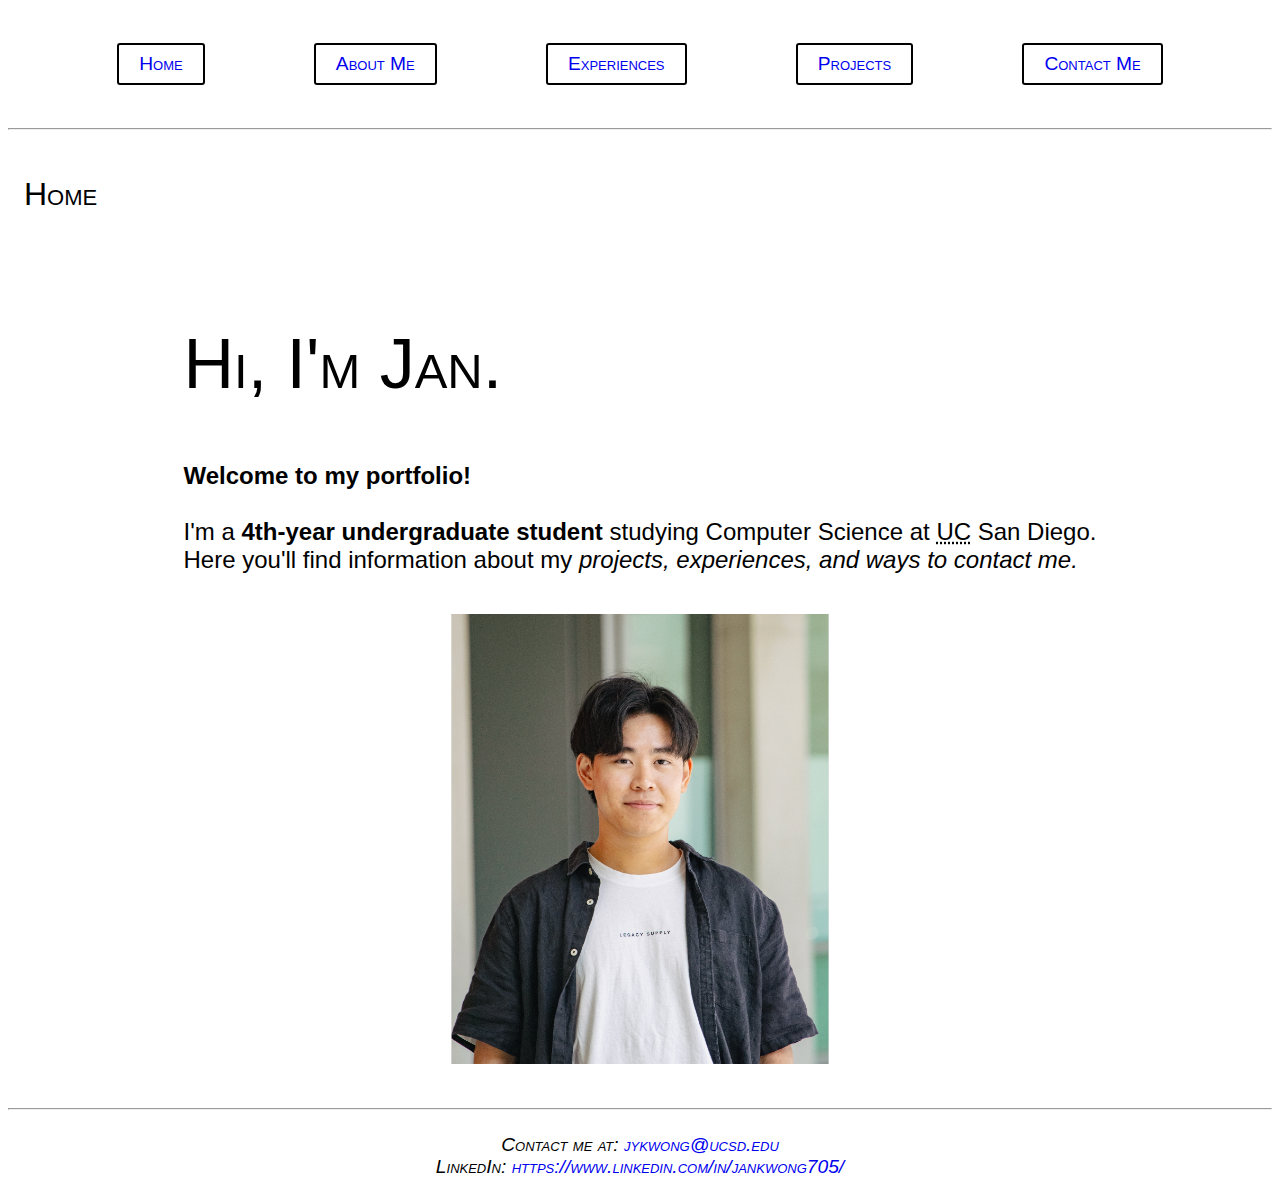
<file: index.html>
<!DOCTYPE html>
<html lang="en">
<head>
    <meta charset="UTF-8">
    <meta name="viewport" content="width=device-width, initial-scale=1.0">
    <title>Jan Kwong's Portfolio</title>
    <link rel="icon" href="icon/icon.svg" type="image/svg+xml">
    <link rel="stylesheet" href="styles.css">
    <script>
        customElements.define('hello-world', class extends HTMLElement {
            connectedCallback() {
                console.log("Hello world!");
            }
        });
    </script>
</head>
<body>
    <noscript>
       <strong><em>JavaScript is disabled in your browser. Please enable it for the full functionality.</em></strong>
    </noscript>
    <header>
        <nav>
            <ul id="nav-list">
                <li><a href="index.html">Home</a></li>
                <li><a href="about.html">About Me</a></li>
                <li><a href="exp.html">Experiences</a></li>
                <li><a href="project.html">Projects</a></li>
                <li><a href="contact.html">Contact Me</a></li>
            </ul>
        </nav>
    </header>
    <hr>
    <main>
        <hgroup id="home-header" class="page-header">
            <h1>Home</h1>
        </hgroup>
        <section id="home">
            <welcome-text>
                <h2 style="font-size: 70px;">Hi, I'm Jan.</h2>
                <p><strong>Welcome to my portfolio!</strong> 
                    <hello-world></hello-world><br>
                    <br>
                    I'm a <b>4th-year undergraduate student</b> studying Computer Science at <abbr title="University of California">UC</abbr> San Diego. <br>
                    Here you'll find information about my <em>projects, experiences, and ways to contact me.</em>
                </p>
            </welcome-text>
            <figure>
                <img src="img/headshot.png" alt="Jan's Profile Picture" id="jan-pic">
            </figure>
        </section>
    </main>
    <hr>
    <footer>
        <address>Contact me at: <a href="mailto:jykwong@ucsd.edu">jykwong@ucsd.edu</a></address>
        <address>LinkedIn: <a href="https://www.linkedin.com/in/jankwong705/">https://www.linkedin.com/in/jankwong705/</a></address>
    </footer>
</body>
</html>
</file>
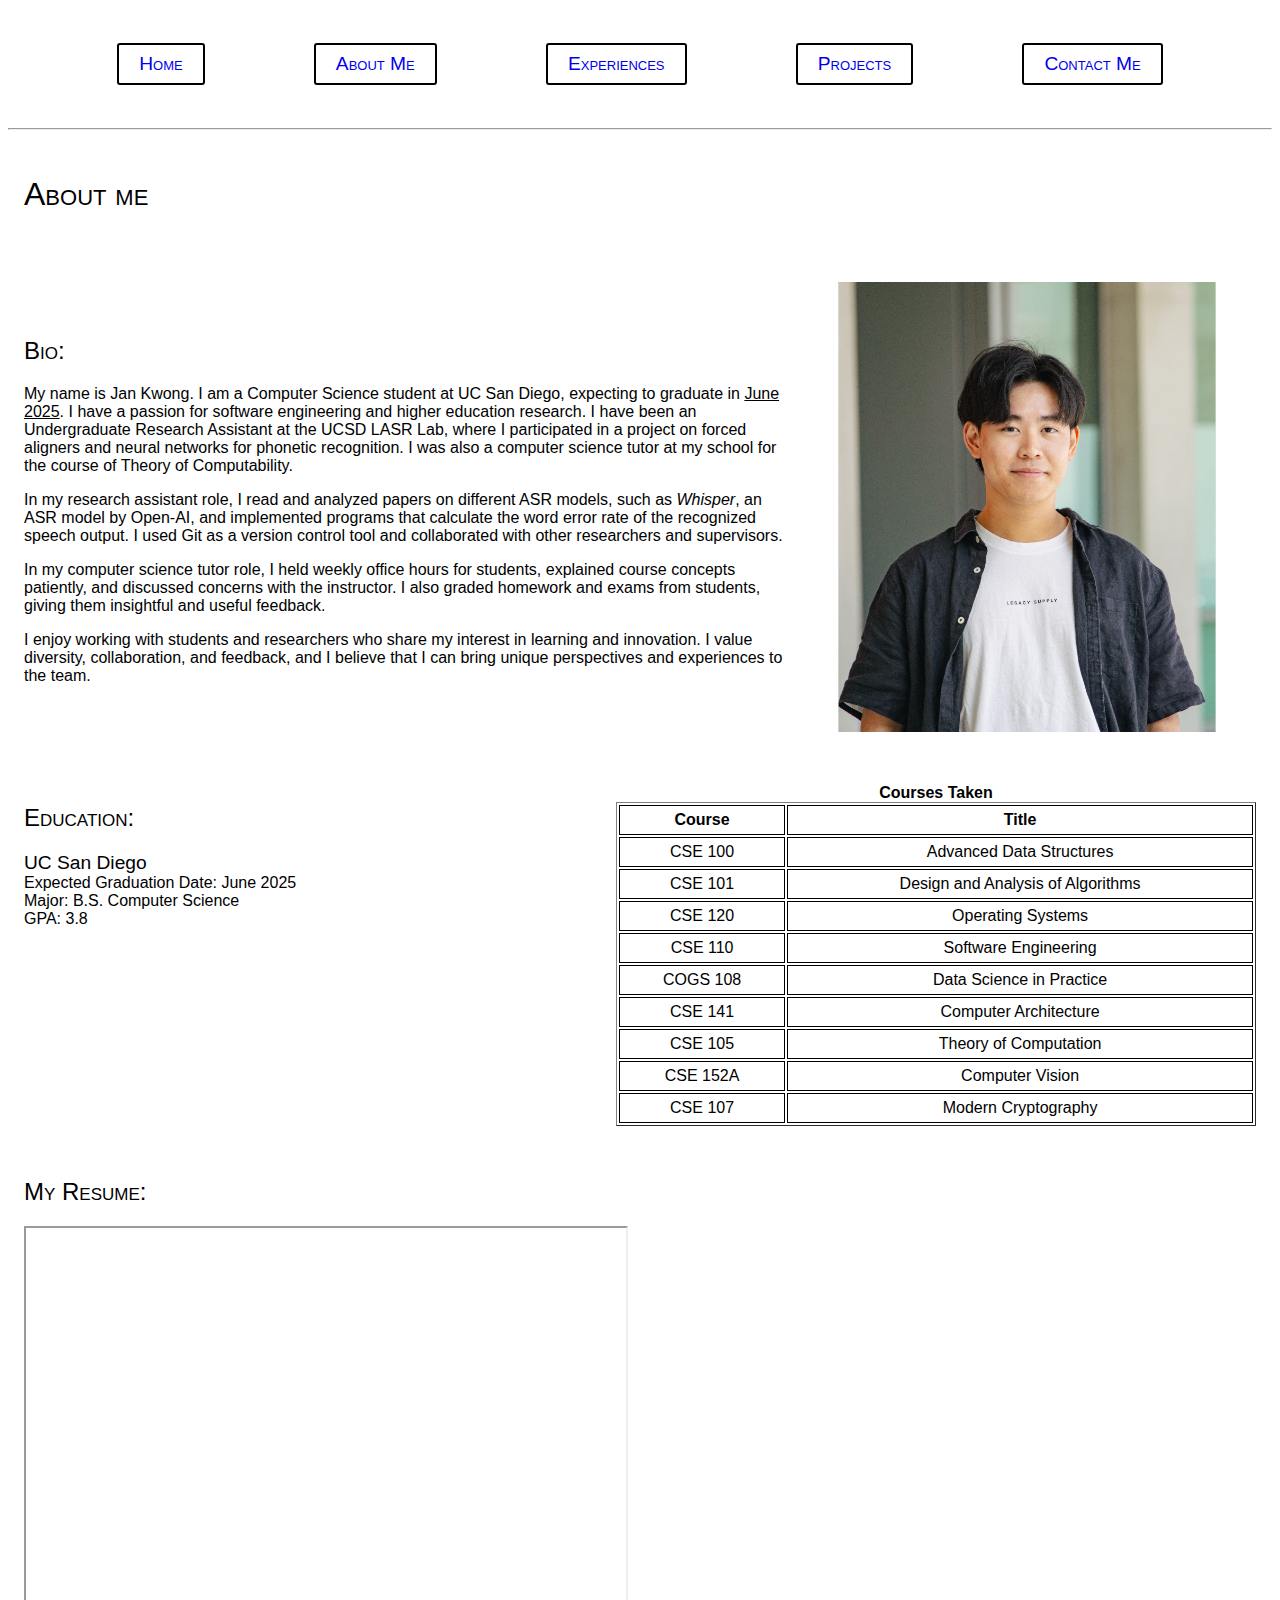
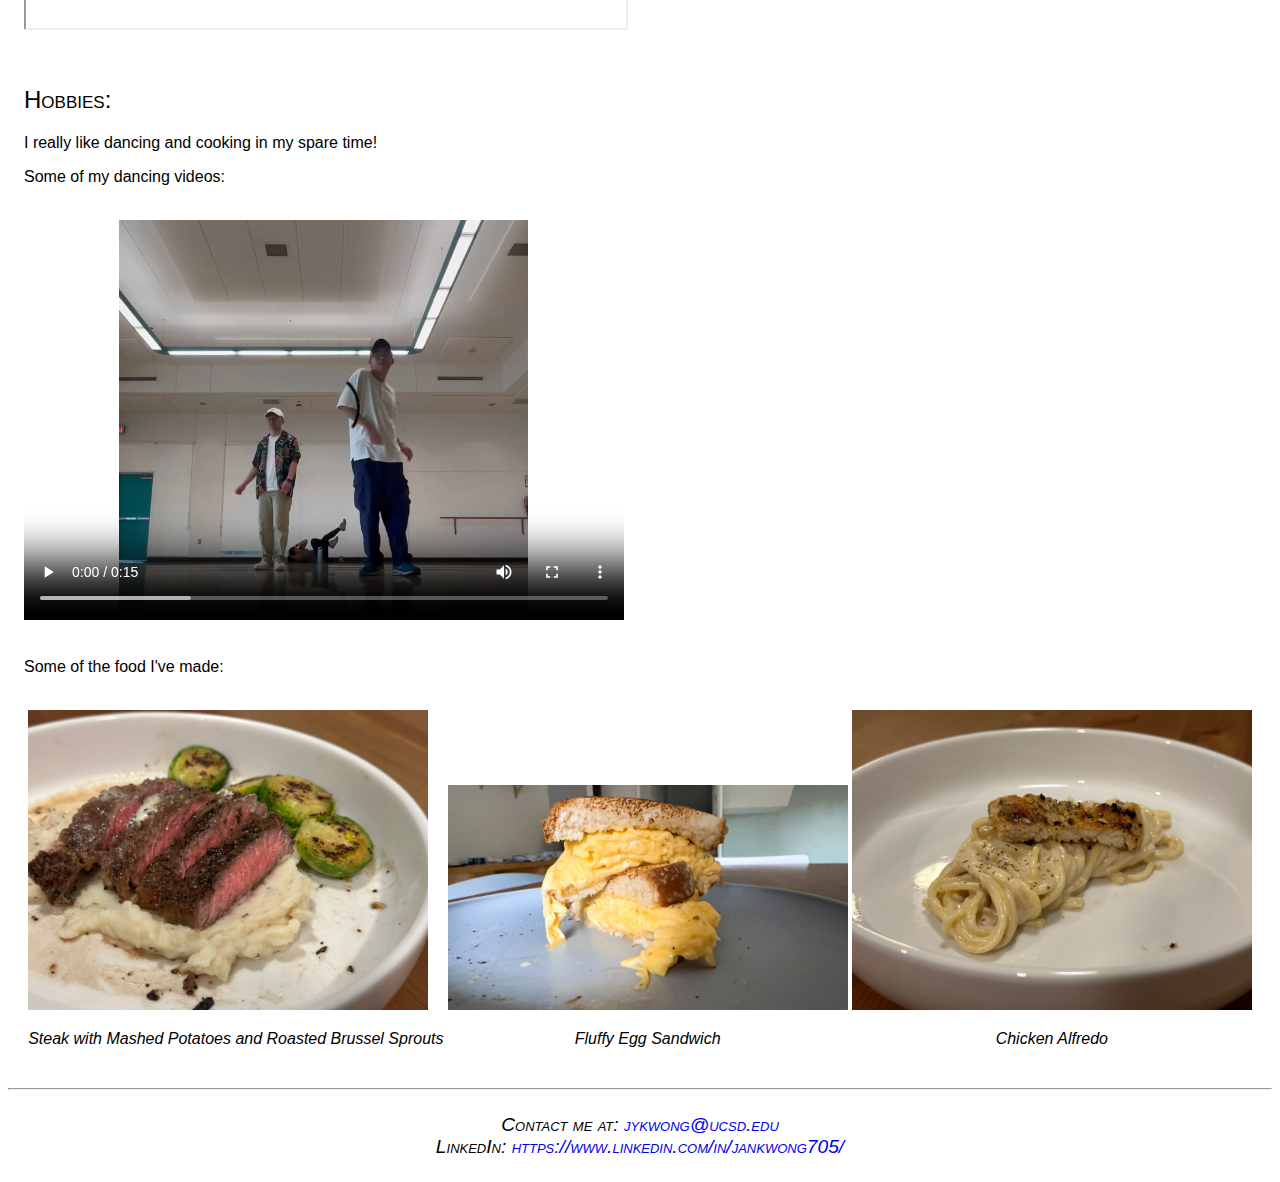
<file: about.html>
<!DOCTYPE html>
<html lang="en">
<head>
    <meta charset="UTF-8">
    <meta name="viewport" content="width=device-width, initial-scale=1.0">
    <title>About Jan</title>
    <link rel="icon" href="icon/icon.svg" type="image/svg+xml">
    <link rel="stylesheet" href="styles.css">
</head>
<body>
    <noscript>
        <strong><em>JavaScript is <del>enabled</del> <ins>disabled</ins> in your browser. Please enable it for the full functionality.</em></strong>
    </noscript>
    <header>
        <nav>
            <ul>
                <li><a href="index.html">Home</a></li>
                <li><a href="about.html">About Me</a></li>
                <li><a href="exp.html">Experiences</a></li>
                <li><a href="project.html">Projects</a></li>
                <li><a href="contact.html">Contact Me</a></li>
            </ul>
        </nav>
    </header>
    <hr>
    <main>
        <hgroup id="about-header" class="page-header">
            <h1>About me</h1>
        </hgroup>
        <section id="bio">
            <bio>
                <h2>Bio:</h2>
                <p>My name is Jan Kwong. I am a Computer Science student at UC San Diego, expecting to graduate in <ins>June 2025</ins>. I have a passion for software engineering and higher education research. I have been an Undergraduate Research Assistant at the UCSD LASR Lab, where I participated in a project on forced aligners and neural networks for phonetic recognition. I was also a computer science tutor at my school for the course of Theory of Computability.</p> 

                <p>In my research assistant role, I read and analyzed papers on different ASR models, such as <dfn id="def-whisper">Whisper</dfn>, an ASR model by Open-AI, and implemented programs that calculate the word error rate of the recognized speech output. I used Git as a version control tool and collaborated with other researchers and supervisors.</p> 

                <p>In my computer science tutor role, I held weekly office hours for students, explained course concepts patiently, and discussed concerns with the instructor. I also graded homework and exams from students, giving them insightful and useful feedback.</p> 

                <p>I enjoy working with students and researchers who share my interest in learning and innovation. I value diversity, collaboration, and feedback, and I believe that I can bring unique perspectives and experiences to the team.</p>
                
            </bio>
            <figure>
                <img src="img/headshot.png" alt="Jan's Profile Picture" id="jan-pic">
            </figure>
        </section>

        <section id="education">
            <edu>
                <h2 id="edu-head">Education:</h2>
                <div style="font-size: larger;">UC San Diego</div>
                <div>Expected Graduation Date: June 2025</div>
                <div>Major: B.S. Computer Science</div>
                <div>GPA: 3.8</div>
            </edu>
            <br>
            <table border="1" id="courses">
                <caption id="course-table-title"><b>Courses Taken</b></caption>
                
                <colgroup>
                    <col>
                    <col>
                </colgroup>

                <tr>
                    <th>Course</th>
                    <th>Title</th>
                </tr>

                <tr>
                    <td>CSE 100</td>
                    <td>Advanced Data Structures</td>
                </tr>

                <tr>
                    <td>CSE 101</td>
                    <td>Design and Analysis of Algorithms</td>
                </tr>

                <tr>
                    <td>CSE 120</td>
                    <td>Operating Systems</td>
                </tr>

                <tr>
                    <td>CSE 110</td>
                    <td>Software Engineering</td>
                </tr>
                
                <tr>
                    <td>COGS 108</td>
                    <td>Data Science in Practice</td>
                </tr>

                <tr>
                    <td>CSE 141</td>
                    <td>Computer Architecture</td>
                </tr>
                
                <tr>
                    <td>CSE 105</td>
                    <td>Theory of Computation</td>
                </tr>

                <tr>
                    <td>CSE 152A</td>
                    <td>Computer Vision</td>
                </tr>

                <tr>
                    <td>CSE 107</td>
                    <td>Modern Cryptography</td>
                </tr>
            </table>
        </section>

        <section id="resume">
            <h2>My Resume:</h2>
            <iframe src="resume/resume.pdf" width="600" height="400"></iframe>
        </section>

        <aside id="hobbies">
            <h2>Hobbies:</h2>
            <p>I really like <span class="hob">dancing and cooking</span> in my spare time!</p>

            <pre>Some of my dancing videos:</pre> <br>
            <video id="dance" width="600" height="400" controls>
                <source src="vid/IMG_4595.mp4" type="video/mp4">
                Unfortunately, the video might not be supported by your browser :(. 
            </video> 
            
            <br><br>

            <pre>Some of the food I've made:</pre> <br> 

            <picture id="food-pic">
                <div>
                    <source srcset="img/steak.webp" type="image/webp" width="400">
                    <img src="img/steak.webp" alt="Steak" width="400">
                    <figcaption><i><pre>Steak with Mashed Potatoes and Roasted Brussel Sprouts</pre></i></figcaption>
                </div>
                <div>
                    <source srcset="img/egg_sw.webp" type="image/webp">
                    <img src="img/egg_sw.webp" alt="Egg sandwich" width="400">
                    <figcaption><i><pre>Fluffy Egg Sandwich</pre></i></figcaption>
                </div>
                <div>
                    <source srcset="img/alf.webp" type="image/webp">
                    <img src="img/alf.webp" alt="Chicken alfredo" width="400">
                    <figcaption><i><pre>Chicken Alfredo</pre></i></figcaption>
                </div>
            </picture>
            
        </aside>
    </main>
    <hr>
    <footer>
        <address>Contact me at: <a href="mailto:jykwong@ucsd.edu">jykwong@ucsd.edu</a></address>
        <address>LinkedIn: <a href="https://www.linkedin.com/in/jankwong705/">https://www.linkedin.com/in/jankwong705/</a></address>
    </footer>
</body>
</html>
</file>
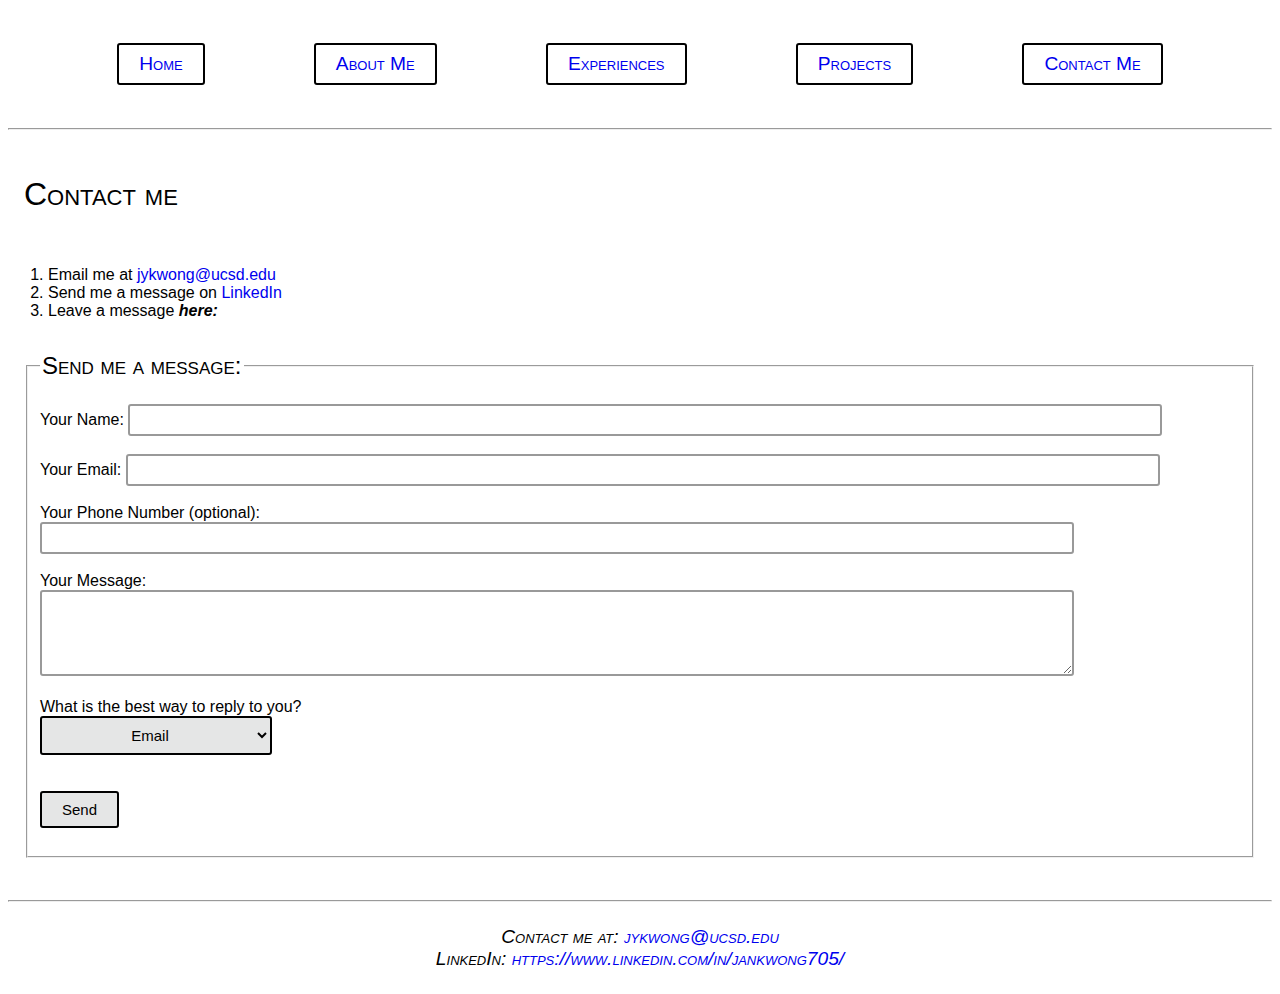
<file: contact.html>
<!DOCTYPE html>
<html lang="en">
<head>
    <meta charset="UTF-8">
    <meta name="viewport" content="width=device-width, initial-scale=1.0">
    <title>Contact Jan Kwong </title>
    <link rel="icon" href="icon/icon.svg" type="image/svg+xml">
    <link rel="stylesheet" href="styles.css">
</head>

<body>
    <noscript>
        <strong><em>JavaScript is disabled in your browser. Please enable it for the full functionality.</em></strong>
    </noscript>
    <header>
        <nav>
            <ul>
                <li><a href="index.html">Home</a></li>
                <li><a href="about.html">About Me</a></li>
                <li><a href="exp.html">Experiences</a></li>
                <li><a href="project.html">Projects</a></li>
                <li><a href="contact.html">Contact Me</a></li>
            </ul>
        </nav>
    </header>
    <hr>
    <main>
        <hgroup id="contact-header" class="page-header">
            <h1>Contact me</h1>
        </hgroup>
        <ol>
            <li>Email me at <a href="mailto:jykwong@ucsd.edu">jykwong@ucsd.edu</a> </li>
            <li>Send me a message on <a href="https://www.linkedin.com/in/jankwong705/">LinkedIn</a></li>
            <li>Leave a message <em><b>here:</b></em></li>
        </ol>
        <section id="contact">
            <form action="https://reqres.in/api/test" method="post" id="send-msg">
                <fieldset>
                    <legend id="send-msg-part">Send me a message:</legend>
                    <br>
                    <label for="name" class="contact-label">Your Name:</label>
                    <input type="text" id="name" name="name" class="contact-field" required>
                    
                    <br><br>
                    
                    <label for="email" class="contact-label">Your Email:</label>
                    <input type="email" id="email" name="email" class="contact-field" required>
                    
                    <br><br>

                    <label for="number" class="contact-label">Your Phone Number (optional):</label>
                    <input type="number" id="number" name="number" class="contact-field">

                    <br><br>
                
                    <label for="message" class="contact-label">Your Message:</label> <br>
                    <textarea id="message" name="message" rows="4" cols="50" class="contact-field" required></textarea> 

                    <br><br>

                    What is the best way to reply to you?
                    <select id="contact-back" name="contact-back">
                        <optgroup label="Contact Means">
                        <option value="email-back">Email</option>
                        <option value="call-back">Phone Number</option>
                        <option value="no-need">No need to contact me</option>
                        </optgroup>
                    </select>

                    <br><br>

                    <button type="submit" action="https://reqres.in/api/test" id="msg-button">Send</button>
                    <br>
                </fieldset>
            </form>
        </section>
        <br>
    </main>
    <hr>
    <footer>
        <address>Contact me at: <a href="mailto:jykwong@ucsd.edu">jykwong@ucsd.edu</a></address>
        <address>LinkedIn: <a href="https://www.linkedin.com/in/jankwong705/">https://www.linkedin.com/in/jankwong705/</a></address>
    </footer>
</body>
</html>
</file>
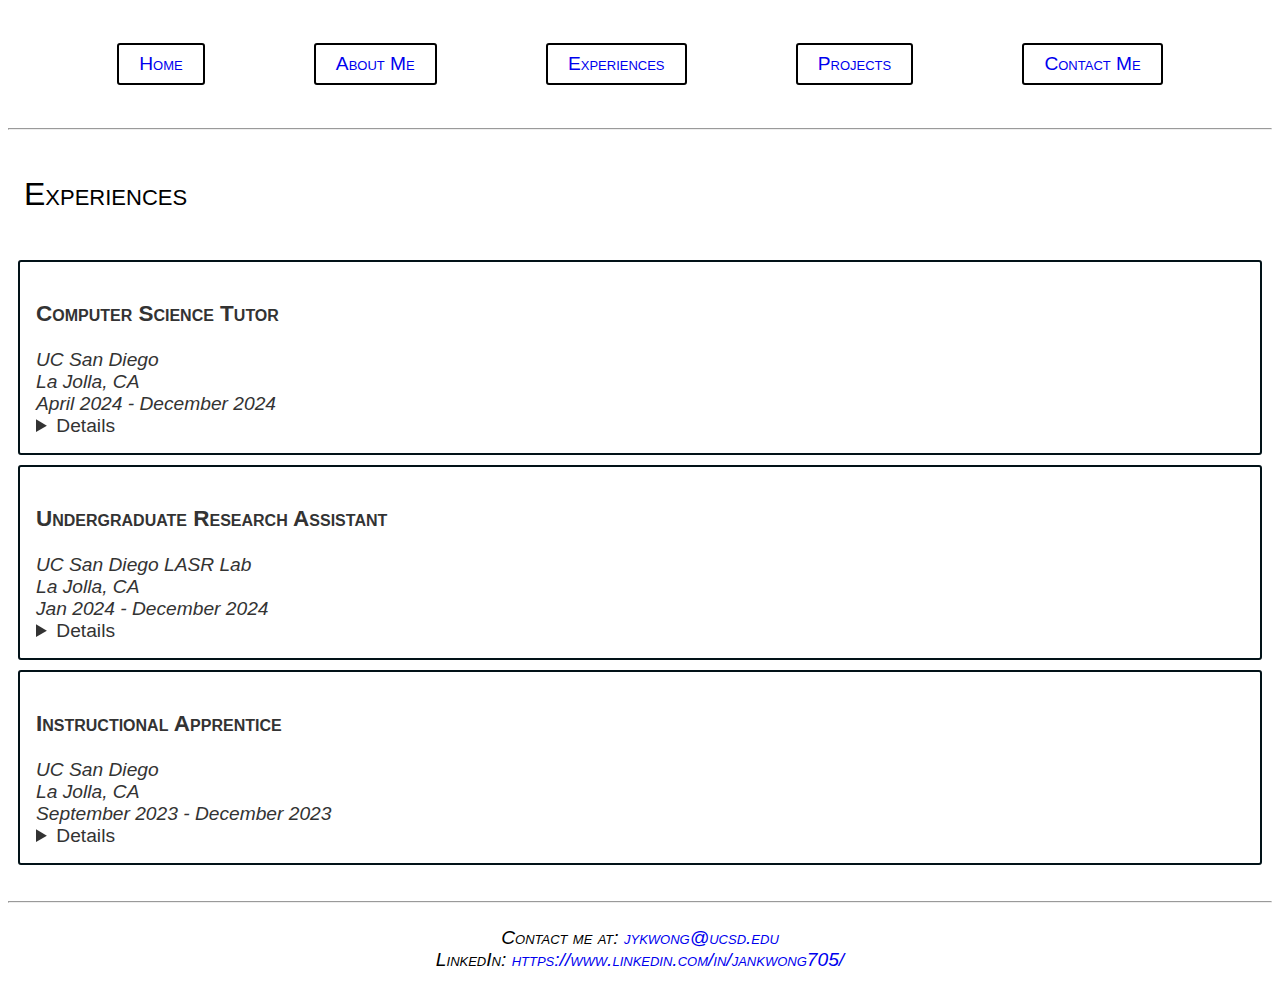
<file: exp.html>
<!DOCTYPE html>
<html lang="en">
<head>
    <meta charset="UTF-8">
    <meta name="viewport" content="width=device-width, initial-scale=1.0">
    <title>Jan Kwong's Experiences </title>
    <link rel="icon" href="icon/icon.svg" type="image/svg+xml">
    <link rel="stylesheet" href="styles.css">
</head>
<body>
    <noscript>
        <strong><em>JavaScript is disabled in your browser. Please enable it for the full functionality.</em></strong>
    </noscript>
    <header>
        <nav>
            <ul>
                <li><a href="index.html">Home</a></li>
                <li><a href="about.html">About Me</a></li>
                <li><a href="exp.html">Experiences</a></li>
                <li><a href="project.html">Projects</a></li>
                <li><a href="contact.html">Contact Me</a></li>
            </ul>
        </nav>
    </header>
    <hr>
    <main>
        <hgroup id="exp-header" class="page-header">
            <h1>Experiences</h1>
        </hgroup>
        <template id="job-temp">
            <job-exp>
                <h3>Title</h3>
                <i>Employer</i> <br>
                <i>Location</i> <br>
                <i>Time</i> <br>
                <details>
                    <summary>Details</summary>
                    <ul>
                        <li></li>
                    </ul>
                </details>
            </job-exp>
        </template>
          
        <job-exp>
            <h3>Computer Science Tutor</h3>
            <i>UC San Diego</i> <br>
            <i>La Jolla, CA</i> <br>
            <i>April 2024 - December 2024</i> <br>
            <details id="job-details">
                <summary id="job-details-sum">Details</summary>
                <ul>
                    <li>Provided clarification and support to students enrolled in the "Theory of Computation" course during office hours</li>
                    <li>Evaluated students’ homework assignments and exams, offering detailed feedback to aid their understanding</li>
                    <li>Participated in weekly staff meetings with the teaching team to discuss course progress and address challenges</li>
                </ul>
            </details>
        </job-exp>
        <job-exp>
            <h3>Undergraduate Research Assistant</h3>
            <i href="https://quote.ucsd.edu/lasr/">UC San Diego LASR Lab</i> <br>
            <i>La Jolla, CA</i> <br>
            <i>Jan 2024 - December 2024</i> <br>
            <details id="job-details">
                <summary id="job-details-sum">Details</summary>
                <ul>
                    <li>Co-author on a research project on the Acoustical Society of America focused on forced aligners and neural
                        networks for phonetic recognition</li>
                    <li>Conducted comprehensive literature reviews on automatic speech recognition models, such as Whisper by
                        OpenAI and Wav2vec by Meta</li>
                    <li>Implemented programs to compute word error rates for speech recognition outputs generated by Whisper</li>
                </ul>
            </details>
        </job-exp>
        <job-exp>
            <h3>Instructional Apprentice</h3>
            <i>UC San Diego</i> <br>
            <i>La Jolla, CA</i> <br>
            <i>September 2023 - December 2023</i> <br>
            <details id="job-details">
                <summary id="job-details-sum">Details</summary>
                <ul>
                    <li>Assisted teaching assistants in hosting studio sessions for the "The Design of Everyday Things" course</li>
                    <li>Evaluated student projects, providing constructive feedback to support their learning objectives</li>
                    <li>Attended weekly meetings with the teaching team to assess course progress and identify areas for improvement</li>
                </ul>
            </details>
        </job-exp>
        <br>
    </main>
    <hr>
    <footer>
        <address>Contact me at: <a href="mailto:jykwong@ucsd.edu">jykwong@ucsd.edu</a></address>
        <address>LinkedIn: <a href="https://www.linkedin.com/in/jankwong705/">https://www.linkedin.com/in/jankwong705/</a></address>
    </footer>
</body>
</html>
</file>
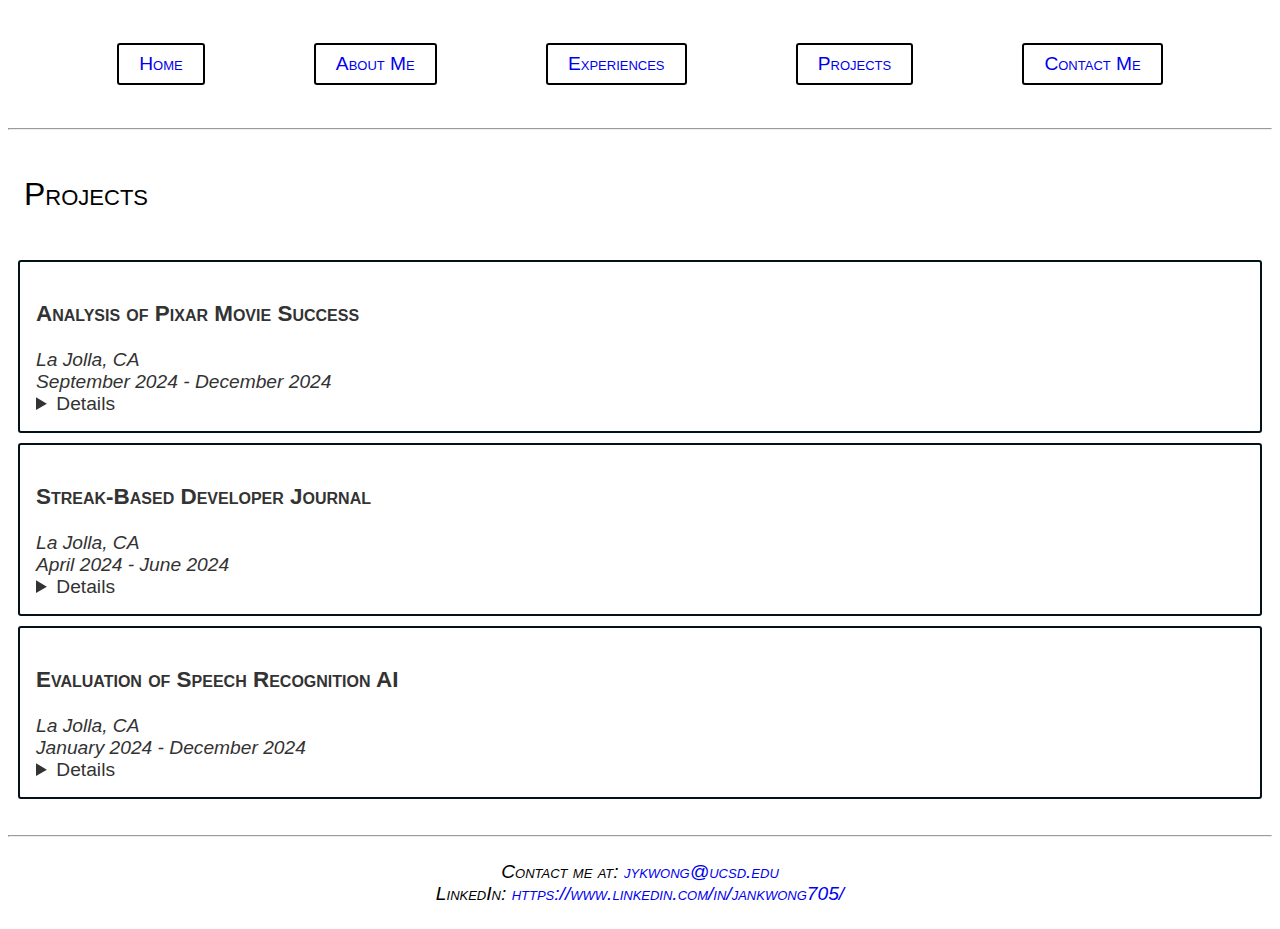
<file: project.html>
<!DOCTYPE html>
<html lang="en">
<head>
    <meta charset="UTF-8">
    <meta name="viewport" content="width=device-width, initial-scale=1.0">
    <title>Jan Kwong's Experiences </title>
    <link rel="icon" href="icon/icon.svg" type="image/svg+xml">
    <link rel="stylesheet" href="styles.css">
</head>
<body>
    <noscript>
        <strong><em>JavaScript is disabled in your browser. Please enable it for the full functionality.</em></strong>
    </noscript>
    <header>
        <nav>
            <ul>
                <li><a href="index.html">Home</a></li>
                <li><a href="about.html">About Me</a></li>
                <li><a href="exp.html">Experiences</a></li>
                <li><a href="project.html">Projects</a></li>
                <li><a href="contact.html">Contact Me</a></li>
            </ul>
        </nav>
    </header>
    <hr>
    <main>
        <hgroup id="project-header" class="page-header">
            <h1>Projects</h1>
        </hgroup>
        <template id="proj-temp">
            <job-exp>
                <h3>Title</h3>
                <i>Time</i> <br>
                <details>
                    <summary>Details</summary>
                    <ul>
                        <li></li>
                    </ul>
                </details>
            </job-exp>
        </template>
        <job-exp>
            <h3>Analysis of Pixar Movie Success</h3>
            <i>La Jolla, CA</i> <br>
            <i>September 2024 - December 2024</i> <br>
            <details id="proj-details">
                <summary id="proj-details-sum">Details</summary>
                <ul>
                    <li>Collaborated with a team of 4 members to analyze the influence of character types on Pixar movies revenue</li>
                    <li>Performed data cleaning and exploratory data analysis to gain insights into the data of 28 Pixar movies</li>
                    <li>Concluded the absence of a correlation between character types and box office using permutation testing</li>
                </ul>
            </details>
        </job-exp>
        <job-exp>
            <h3>Streak-Based Developer Journal </h3>
            <i>La Jolla, CA</i> <br>
            <i>April 2024 - June 2024</i> <br>
            <details id="proj-details">
                <summary id="proj-details-sum">Details</summary>
                <ul>
                    <li>Collaborated with a team of 11 members through Agile practices, participating in daily stand-ups, sprint planning,
                        and conducting retrospectives to ensure smooth and efficient project progress</li>
                    <li>Developed the tagging feature using JavaScript, allowing users to organize journal entries effectively</li>
                    <li>Contributed to end-to-end Puppeteer testing, improving the reliability and robustness of the application</li>
                </ul>
            </details>
        </job-exp>
        <job-exp>
            <h3>Evaluation of Speech Recognition AI</h3>
            <i>La Jolla, CA</i> <br>
            <i>January 2024 - December 2024</i> <br>
            <details id="proj-details">
                <summary id="proj-details-sum">Details</summary>
                <ul>
                    <li>Evaluated the performance of OpenAI’s Whisper against 75 human transcribers on a dataset of 300 English
                        sentences spoken by 20 speakers with varying accents</li>
                    <li>Discovered that sentence context differentially affected model and human performance</li>
                    <li>Observed that humans outperformed models on isolated words, suggesting potential limitations in models’
                        training data or acoustic context requirements</li>
                    <li>Identified potential applications for using ASR to model human speech adaptability</li>
                </ul>
            </details>
        </job-exp>
        <br>
    </main>
    <hr>
    <footer>
        <address>Contact me at: <a href="mailto:jykwong@ucsd.edu">jykwong@ucsd.edu</a></address>
        <address>LinkedIn: <a href="https://www.linkedin.com/in/jankwong705/">https://www.linkedin.com/in/jankwong705/</a></address>
    </footer>
</body>
</html>
</file>
<file: styles.css>
:root {
    --font-primary: "Georgia", sans-serif;
    --standard-gap: 1rem;
    --frame-color: #ffffff;
    --button-color: color-mix(in display-p3, white 90%, black 10%);
    --input-color: color-mix(in display-p3, white 60%, black 40%);
   }
   
* {
    font-family: var(--font-primary, system-ui);
}

/* Phones */
@media (max-width: 768px) {
    * {
        text-align: center !important;
    }
    .page-header {
        font-size: x-large !important;
    }
    address {
        text-align: left !important;
    }
    nav ul li {
        font-size: x-large;
    }
    img, video, iframe {
        max-height: 60vh !important;
        max-width: 70vw !important;
    }
    #food-pic {
        flex-direction: column !important;
        align-items: center !important; 
    }
    figcaption pre {
        word-wrap: break-word !important;
        text-align: center;
        white-space: normal;
    }
    video:hover, img:hover, #msg-button:hover {
        transition: none !important;
        transform: none !important;
    }
    job-exp:hover {
        transition: none !important;
        transform: none !important;
    }
    video:not(:hover), img:not(:hover), #msg-button:not(:hover), job-exp:not(:hover) {
        transition: none !important;
        transform: none !important;
    }
    #send-msg-part {
        font-variant: small-caps;
        font-size: xx-large !important;
    }
    .contact-label {
        font-size: large !important;
    }
    #msg-button, #contact-back {
        font-size: 15px;
        font-weight: 300;
        min-width: 80dvw;
        font-size: large !important;
    }
    fieldset {
        align-items: center !important;
    }
}

/* Tablets */
@media (min-width: 768px) and (max-width: 1200px) {
    .page-header {
        font-size: x-large !important;
    }
    address {
        font-size: larger !important;
        font-weight: 300 !important;
    }
    nav ul li {
        font-size: x-large !important;
    }
    img, video, iframe {
        max-height: 60dvh;
        max-width: 70dvw;
    }
    #send-msg-part {
        font-variant: small-caps;
        font-size: xx-large !important;
    }
    .contact-label {
        font-size: large !important;
    }
    #msg-button, #contact-back {
        font-size: 15px;
        font-weight: 300;
        min-width: 60dvw;
        font-size: large !important;
    }
}

header, footer {
    padding: var(--standard-gap);
    font-size: larger;
    font-variant: small-caps;
}
address {
    font-weight: 300;
    text-align: center;
}
h1, h2 {
    font-weight: 500;
    font-variant: small-caps;
    animation: fade 1.5s ease-in-out;
}

.page-header {
    padding: var(--standard-gap);
}

/* Animations, Transitions, and Transforms */
@keyframes fade {
    from {
        opacity: 0;
    }
    to {
        opacity: 1;
    }
}

img, video, iframe {
    max-height: 50dvh;
    max-width: 90dvw;
}

video:hover, img:hover, #msg-button:hover {
    transition: transform 0.5s ease-in-out;
    transform: scale(1.1);
}
job-exp:hover {
    transition: transform 0.5s ease-in-out;
    transform: scale(1.01);
}
video:not(:hover), img:not(:hover), #msg-button:not(:hover), job-exp:not(:hover) {
    transition: transform 0.5s ease-in-out;
    transform: scale(1);
}

/* Navigation Bar */
nav ul {
    display: flex;
    justify-content: space-evenly;
    gap: var(--standard-gap);
    list-style: none;
    padding: 0;
    transition: background-color 0.3s ease-in-out, transform 0.3s ease;
    flex-wrap: wrap;
}

nav ul li:hover {
    background-color: color(srgb 0.94 0.94 0.94);
    transform: scale(1.05);
}

nav ul li {
    display: block;
    padding: 8px 20px;
    border: 2px solid;
    border-radius: 3px;
    text-align: center;
    background-color: var(--frame-color);
}

a {
    text-decoration: none;
}

/* Sections */
#home, #bio, #education {
    display: flex;
    padding: var(--standard-gap, 1rem);
    animation: fade 1.5s ease-out;
}

/* Home page blurb and Bio */
welcome-text {
    font-size: x-large;
}

#home, #bio {
    justify-content: space-evenly;
    align-items: center; 
    text-align: left; 
    flex-wrap: wrap;
}

bio {
    flex: 1;
}

/* Education */
#education {
    align-items: flex-start;
    justify-content: space-between;
}

edu {
    flex: 1; 
    max-width: 40vw;
}

#courses {
    flex: 1; 
    max-width: 50vw;
}

#courses th, #courses td {
    padding: 5px;
    text-align: center;
    border: 1px solid black;
}

/* Pictures of hobbies */
#resume, #hobbies {
    padding: var(--standard-gap, 1rem);
}

#food-pic {
    display: flex;
    justify-content: space-evenly;
    align-items: flex-end; 
    flex-wrap: wrap;
}
figcaption pre{
    text-align: center;
}

/* Experiences */
h3 {
    font-variant: small-caps;
}

job-exp:has(h3) {
    animation: fade 1.5s ease-in-out;
    display: block;
    padding: var(--standard-gap, 1rem);
    margin: 10px;
    background-color: var(--frame-color);
    border: 2px solid #021218;
    border-radius: 3px;
    text-align: left;
    color: #333;
    font-size: 1.2em;
}

/* Contact */
#contact {
    animation: fade 1.5s ease-in-out;
    padding: var(--standard-gap);
}

#send-msg-part {
    font-variant: small-caps;
    font-size: x-large;
}

.contact-lebel {
    padding: var(--standard-gap);
}

.contact-field {
    width: 80dvw;                  
    padding: 5px 3px;           
    border: 2px solid var(--input-color);      
    border-radius: 3px;         
    font-size: 16px;            
}

#msg-button, #contact-back {
    display: block;
    padding: 8px 20px;
    border: 2px solid;
    border-radius: 3px;
    text-align: center;
    background-color: var(--button-color);
    font-size: 15px;
    font-weight: 300;
}
</file>
